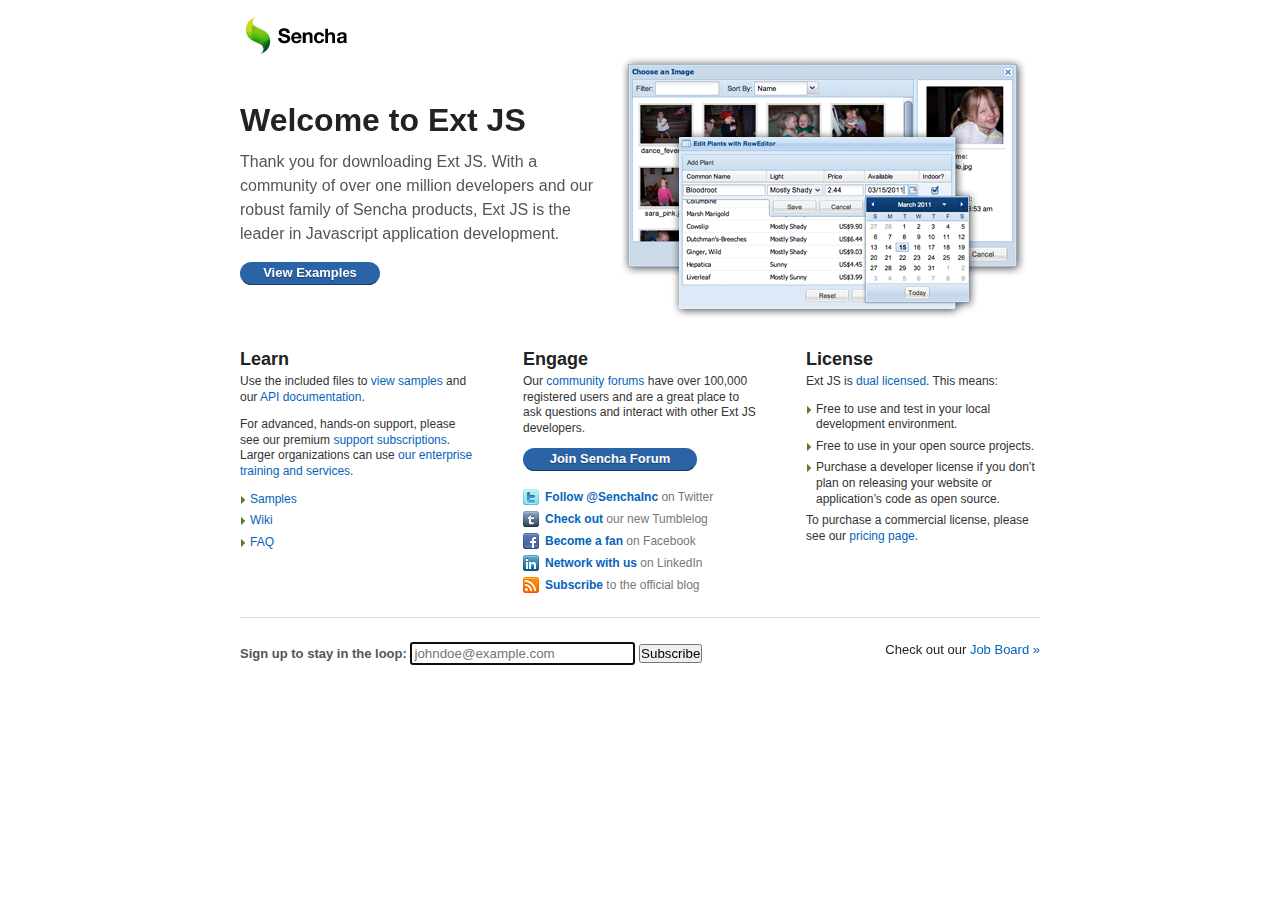
<file: ext/index.html>
<!DOCTYPE HTML>
<html>
<head>
<meta charset="UTF-8" />
<title>Welcome to Ext JS</title>
<link rel="shortcut icon" href="http://www.sencha.com/favicon.ico" />
<style type="text/css">

* {
    margin: 0;
    padding: 0;
}

body {
    background: #fff;
    color: #333;
    font: normal 12px/1.3 Helvetica, sans-serif;
    margin: 0 auto 0;
    padding: 0;
    width: 800px;
    
    -webkit-font-smoothing: antialiased;
    text-rendering: optimizelegibility;
}

p {
    margin: 0 0 1em;
}

a:link,
a:visited {
    color: #0464BB;
    text-decoration: none;
}

a:hover,
a:focus,
a:active {
    color: #0464BB;
    text-decoration: underline;
}

h1,h2,h3,h4,h5,h6 {
    color: #222;
    font-family: 'Helvetica Neue', Helvetica, Arial, sans-serif;
    line-height: 1.1;    
    margin-bottom: 0;
    padding-bottom: 0;
}

a#logo {
    background: url(welcome/images/logo-sencha-sm.png) no-repeat 0 100%;
    display: block;
    height: 58px;
    margin: 0 0 24px;
    overflow: hidden;
    padding: 0px;
    text-indent: 150%;
    white-space: nowrap;
    width: 134px;
}

#header {
    background: url(welcome/images/ext-comp.png) no-repeat 100% 48px;
    height: 320px;
}

#header h1 {
    font-size: 32px;
    margin: 45px 0 12px;
    width: 350px;
}

#header p {
    color: #555;
    font-size: 16px;
    line-height: 1.5;
    width: 360px;
}

div.button-wrap {
    padding: 0 0 1em;
}

.button:link,
.button:visited {
    background: #2a64a6;
    border: 1px solid;
    border-color: transparent transparent rgba(0,0,0,0.4) transparent;
    -webkit-border-radius: 13px;
    -moz-border-radius:    13px;
    border-radius:         13px;
    color: #fff;
    display: table-cell;
    font-size: 13px;
    font-weight: bold;
    height: 13px;
    padding: 2px 12px;
    text-align: center;
    text-decoration: none;
    text-shadow: 0 1px 0 rgba(0,0,0,0.4);
    width: 114px;
}

.button:hover,
.button:focus {
    background: #265B98;
}

.button:active {
    background: #1F4C7E;
    border-color: rgba(0,0,0,0.4) transparent transparent transparent;
    text-decoration: none;
    text-shadow: 0 -1px 0 rgba(0,0,0,0.4);
}

h2 {
    font-size: 18px;
}

#header {
    display: block;
    margin: 0 0 24px;
    padding: 0;
}

div#container {
    margin: 0 auto;
    overflow: hidden;
    width: 800px;
}

.section {
    float: left;
    margin-right: 50px;
    width: 233px;
}

.section h2 {
    line-height: 30px;
    margin: 0;
    padding: 0;
}

#engage ul li {
    height: 16px;
    line-height: 16px;
}

#engage ul#social li a {
    color: #777;
    display: block;
    height: 16px;
    line-height: 16px;
    margin: 6px 0 0;
    padding-left: 22px;
    text-decoration: none;
}

#engage ul#social li a span {
    color: #0464BB;
    font-weight: bold;
    text-decoration: none;
}

#engage ul#social li a:hover {
    color: #777;
    text-decoration: none;
}

#engage ul#social li a:hover span {
    color: #0464BB;
    text-decoration: underline;
}

#engage a#join_us.button {
    width: 148px;
}

#engage a#twitter {
    background: url(welcome/images/social_sprite.gif) no-repeat 0 0;
}

#engage a#twitter:hover {
    background: url(welcome/images/social_sprite.gif) no-repeat 0 -16px;
}

#engage a#tumblr {
    background: url(welcome/images/social_sprite.gif) no-repeat 0 -32px;
}

#engage a#tumblr:hover {
    background: url(welcome/images/social_sprite.gif) no-repeat 0 -48px;
}

#engage a#facebook {
    background: url(welcome/images/social_sprite.gif) no-repeat 0 -64px;
}

#engage a#facebook:hover {
    background: url(welcome/images/social_sprite.gif) no-repeat 0 -80px;
}

#engage a#linkedin {
    background: url(welcome/images/social_sprite.gif) no-repeat 0 -128px;
}

#engage a#linkedin:hover {
    background: url(welcome/images/social_sprite.gif) no-repeat 0 -144px;
}

#engage a#blog {
    background: url(welcome/images/social_sprite.gif) no-repeat 0 -96px;
}

#engage a#blog:hover {
    background: url(welcome/images/social_sprite.gif) no-repeat 0 -112px;
}

#license {
    margin-right: 0;
}

ul,
ul li {
    list-style: none;
    margin: 0;
    padding: 0;
}

#learn ul li,
#license ul li {
    background: url(welcome/images/li.png) no-repeat 1px 2px;
    padding: 0 0 0.5em 10px;
    margin-left: 0px;
}

div#communication {
    border-top: 1px solid #dfdfdf;
    font-size: 13px;
    height: 16px;
    line-height: 16px;
    margin: 24px 0;
    overflow: hidden;
    overflow: visible;
    padding: 24px 0 0;
}

div#communication form {
    float: left;
    width: 550px;
}

div#communication p {
    color: #222;
    margin: 0;
}

div#communication p strong {
    color: #555;
}

div#communication input#MERGE0 {
    padding: 2px;
}

div#communication p#jobs {
    float: right;
    text-align: right;
    width: 220px;
}

</style>
</head>
<body>
<div id="page">
<div id="header">
<a href="http://www.sencha.com/" id="logo">Sencha - Ext JS - Amazing Web Apps Built on Web Standards</a>
<h1>Welcome to Ext JS</h1>
<p>Thank you for downloading Ext JS. With a community of over one million developers and our robust family of Sencha products, Ext JS is the leader in Javascript application development.</p>
<div class="button-wrap">
    <a href="examples/" id="examples" class="button"><span>View Examples</span></a>
</div>
</div>
<div id="container">
<div id="learn" class="section">
<h2>Learn</h2>
<p>Use the included files to <a href="examples/index.html">view samples</a> and our <a href="docs/">API documentation</a>.</p>
<p>For advanced, hands-on support, please see our premium <a href="http://www.sencha.com/store">support subscriptions</a>. Larger organizations can use <a href="http://www.sencha.com/support/">our enterprise training and services</a>.</p>
<ul>
<li><a href="examples/index.html" target="_blank">Samples</a></li>
<li><a href="http://www.sencha.com/learn" target="_blank">Wiki</a></li>
<li><a href="http://www.sencha.com/learn/Ext_FAQ" target="_blank">FAQ</a></li>
</ul>
</div>

<div id="engage" class="section">
<h2>Engage</h2>
<p>Our <a href="http://www.sencha.com/forum/">community forums</a> have over 100,000 registered users and are a great place to ask questions and interact with other Ext JS developers.</p>

<div class="button-wrap">
    <a href="http://www.sencha.com/forum/register.php" id="join_us" class="button"><span>Join Sencha Forum</span></a>
</div>

<ul id="social">
<li><a href="http://twitter.com/senchainc" id="twitter"><span>Follow @SenchaInc</span> on Twitter</a></li>
<li><a href="http://senchainc.tumblr.com/" id="tumblr"><span>Check out</span> our new Tumblelog</a></li>
<li><a href="http://www.facebook.com/pages/Ext-JS/96223925772" id="facebook"><span>Become a fan</span> on Facebook</a></li>
<li><a href="http://j.mp/sencha-in" id="linkedin"><span>Network with us</span> on LinkedIn</a></li>
<li><a href="http://www.sencha.com/blog/" id="blog"><span>Subscribe</span> to the official blog</a></li>
</ul>
</div>

<div id="license" class="section">
<h2>License</h2>
<p>Ext JS is <a href="http://www.sencha.com/company/dual.php">dual licensed</a>. This means:</p>
<ul>
<li>Free to use and test in your local development environment.</li>
<li>Free to use in your open source projects.</li>
<li>Purchase a developer license if you don&rsquo;t plan on releasing your website or application&rsquo;s code as open source.</li>
</ul>
<p>To purchase a commercial license, please see our <a href="http://www.sencha.com/store/extjs/">pricing page</a>.</p>
</div>
</div>

<div id="communication">
<form action="http://extjs.us1.list-manage.com/subscribe/post" method="post">
<p>
<label for="MERGE0"><strong>Sign up to stay in the loop:</strong></label>
<input name="u" type="hidden" value="fb30e9d0e8ab5e66a19398a14" />
<input name="id" type="hidden" value="879d2e6c9b" />
<input name="refurl" type="hidden" value="/extjs" />
<input name="interests" type="hidden" value="Company News, Ext JS" />
<input name="orig-lang" type="hidden" value="1" />
<input id="MERGE0" name="MERGE0" type="email" autofocus="true" placeholder="johndoe@example.com" size="25" />
<input id="submit" name="submit" type="submit" value="Subscribe" />
</p>
</form>
<p id="jobs">Check out our <a href="http://jobs.extjs.com/">Job Board &raquo;</a></p>
</div>

</div>
</body>
</html>
</file>
